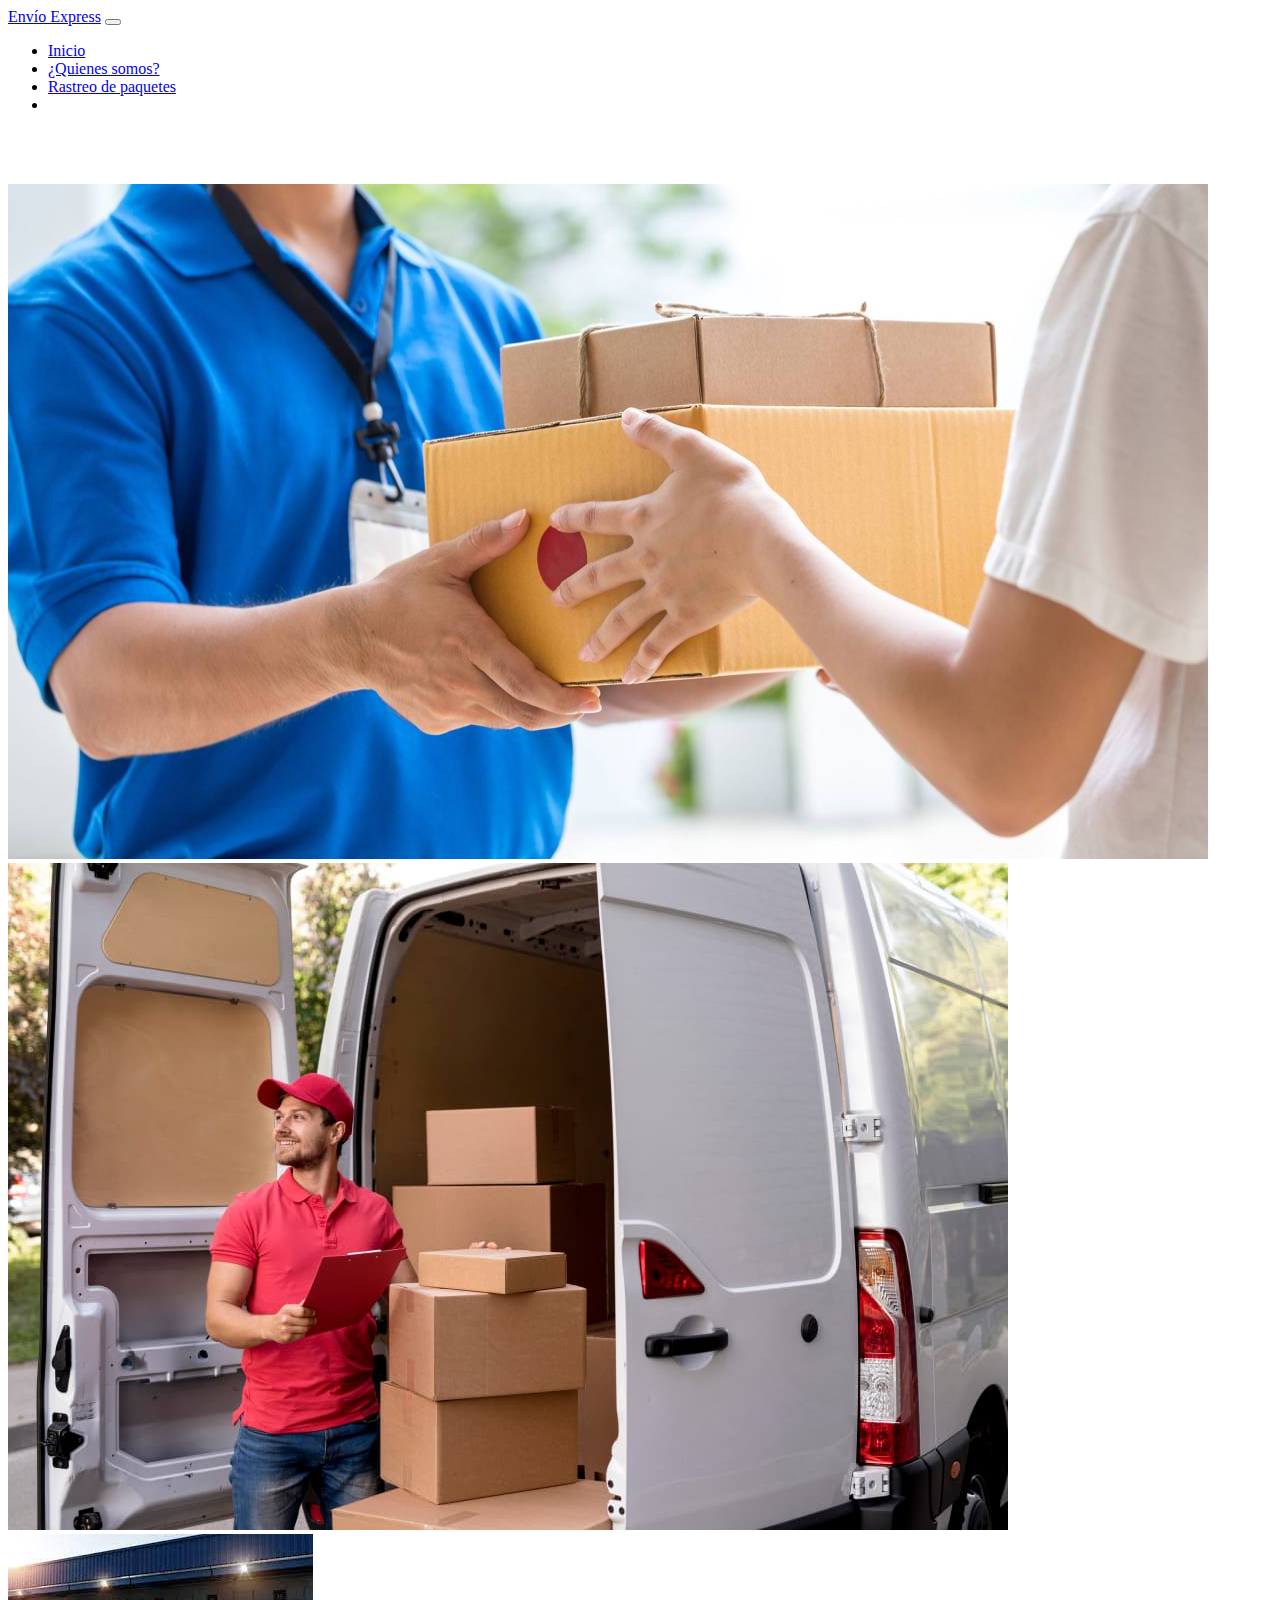
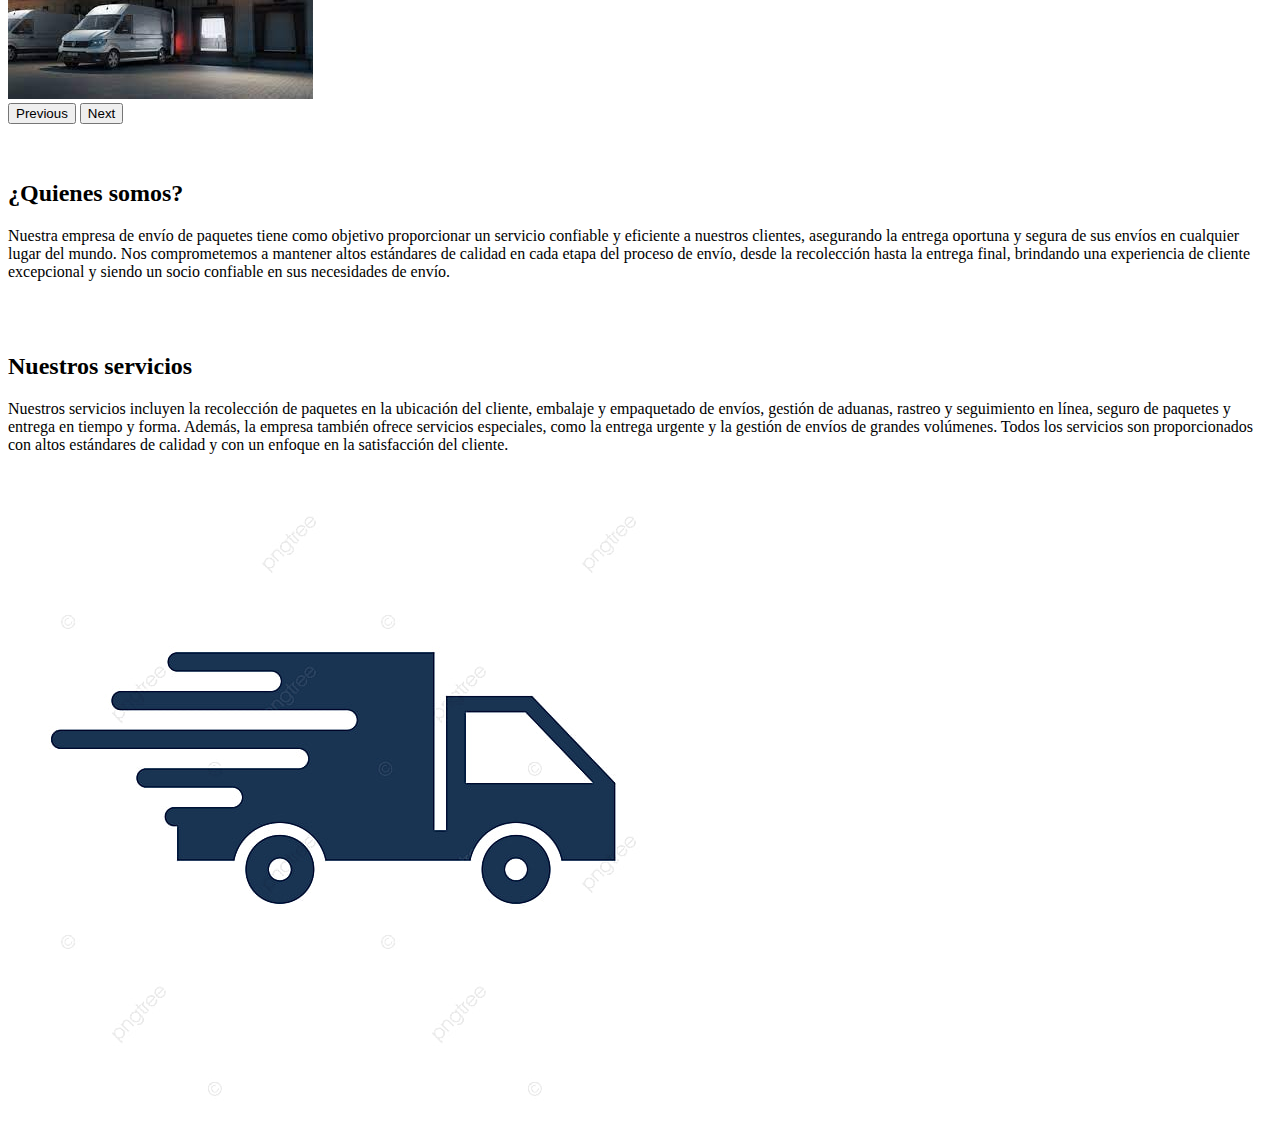
<file: index.html>
<!DOCTYPE html>
<html lang="en">
<head>
    <meta charset="UTF-8">
    <meta http-equiv="X-UA-Compatible" content="IE=edge">
    <meta name="viewport" content="width=device-width, initial-scale=1.0">
    <title>Inicio</title>
    <link href="https://cdn.jsdelivr.net/npm/bootstrap@5.3.0-alpha3/dist/css/bootstrap.min.css" rel="stylesheet" integrity="sha384-KK94CHFLLe+nY2dmCWGMq91rCGa5gtU4mk92HdvYe+M/SXH301p5ILy+dN9+nJOZ" crossorigin="anonymous">
   <script src="https://cdn.jsdelivr.net/npm/bootstrap@5.3.0-alpha3/dist/js/bootstrap.bundle.min.js" integrity="sha384-ENjdO4Dr2bkBIFxQpeoTz1HIcje39Wm4jDKdf19U8gI4ddQ3GYNS7NTKfAdVQSZe" crossorigin="anonymous"></script>
</head>
<body>
    
    <!--Barra de navegacion-->
<nav class="navbar navbar-expand-lg bg-body-tertiary">
  <div class="container-fluid">
    <a class="navbar-brand" href="#">Envío Express</a>
    <button class="navbar-toggler" type="button" data-bs-toggle="collapse" data-bs-target="#navbarNavDropdown" aria-controls="navbarNavDropdown" aria-expanded="false" aria-label="Toggle navigation">
      <span class="navbar-toggler-icon"></span>
    </button>
    <div class="collapse navbar-collapse" id="navbarNavDropdown">
      <ul class="navbar-nav">
        <li class="nav-item">
          <a class="nav-link active" aria-current="page" href="#">Inicio</a>
        </li>
        <li class="nav-item">
          <a class="nav-link" href="#">¿Quienes somos?</a>
        </li>
        <li class="nav-item">
          <a class="nav-link" href="rastreo.html">Rastreo de paquetes</a>
        </li>
        <li class="nav-item dropdown">
          
        </li>
      </ul>
    </div>
  </div>
</nav>

<br>
<br>
<br>

<!--Carrusel de imagenes-->

<div id="carouselExample" class="carousel slide" id="carrusel">
  <div class="carousel-inner">
    <div class="carousel-item active">
      <img src="img/img1.jpg" class="d-block w-100" alt="...">
    </div>
    <div class="carousel-item">
      <img src="img/img2.jpg" class="d-block w-100" alt="...">
    </div>
    <div class="carousel-item">
      <img src="img/img3.jpeg" class="d-block w-100" alt="...">
    </div>
  </div>
  <button class="carousel-control-prev" type="button" data-bs-target="#carouselExample" data-bs-slide="prev">
    <span class="carousel-control-prev-icon" aria-hidden="true"></span>
    <span class="visually-hidden">Previous</span>
  </button>
  <button class="carousel-control-next" type="button" data-bs-target="#carouselExample" data-bs-slide="next">
    <span class="carousel-control-next-icon" aria-hidden="true"></span>
    <span class="visually-hidden">Next</span>
  </button>
</div>

<!--Quienes somos-->

<br>
<br>
<h2>¿Quienes somos?</h2>

<p>Nuestra empresa de envío de paquetes tiene como objetivo proporcionar un servicio confiable y eficiente a nuestros clientes, asegurando la entrega oportuna y segura de sus envíos en cualquier lugar del mundo. Nos comprometemos a mantener altos estándares de calidad en cada etapa del proceso de envío, desde la recolección hasta la entrega final, brindando una experiencia de cliente excepcional y siendo un socio confiable en sus necesidades de envío.</p>


<!--Nuestros servicios-->
<br>
<br>

<h2>Nuestros servicios</h2>

<p>Nuestros servicios incluyen la recolección de paquetes en la ubicación del cliente, embalaje y empaquetado de envíos, gestión de aduanas, rastreo y seguimiento en línea, seguro de paquetes y entrega en tiempo y forma. Además, la empresa también ofrece servicios especiales, como la entrega urgente y la gestión de envíos de grandes volúmenes. Todos los servicios son proporcionados con altos estándares de calidad y con un enfoque en la satisfacción del cliente.</p>


<div id="imagen">

    <img src="img/camion.jpg" alt="">
</div>




</body>
</html>
</file>
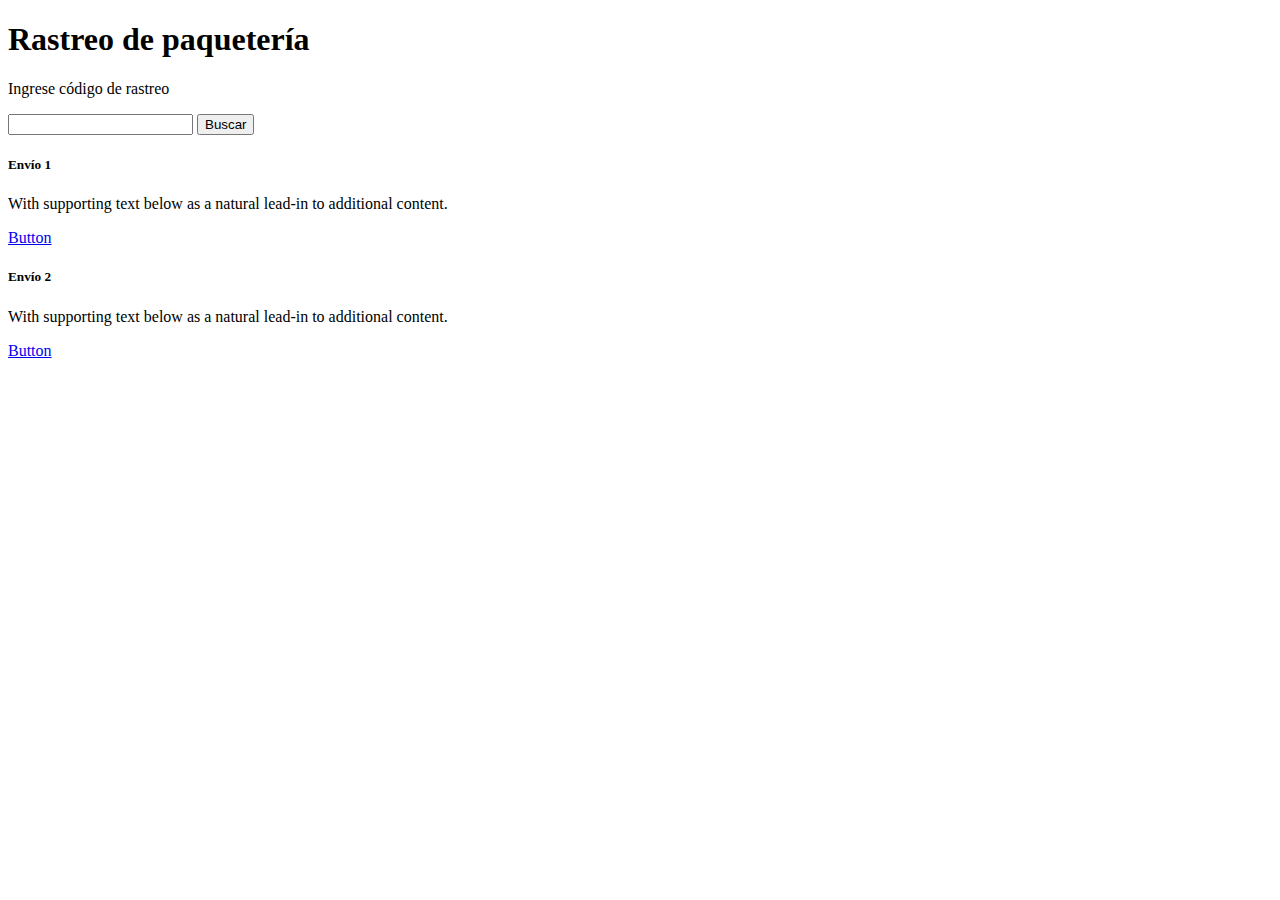
<file: rastreo.html>
<!DOCTYPE html>
<html lang="en">
<head>
    <meta charset="UTF-8">
    <meta http-equiv="X-UA-Compatible" content="IE=edge">
    <meta name="viewport" content="width=device-width, initial-scale=1.0">
    <title>Rastreo</title>
    <link href="https://cdn.jsdelivr.net/npm/bootstrap@5.3.0-alpha3/dist/css/bootstrap.min.css" rel="stylesheet" integrity="sha384-KK94CHFLLe+nY2dmCWGMq91rCGa5gtU4mk92HdvYe+M/SXH301p5ILy+dN9+nJOZ" crossorigin="anonymous">
   <script src="https://cdn.jsdelivr.net/npm/bootstrap@5.3.0-alpha3/dist/js/bootstrap.bundle.min.js" integrity="sha384-ENjdO4Dr2bkBIFxQpeoTz1HIcje39Wm4jDKdf19U8gI4ddQ3GYNS7NTKfAdVQSZe" crossorigin="anonymous"></script>

</head>
<body>
    
<h1>Rastreo de paquetería</h1>

<p>Ingrese código de rastreo</p>
<input type="text">
<button type="button" class="btn btn-secondary">Buscar</button>

<!--Envios-->
<div class="card w-75 mb-3">
    <div class="card-body">
      <h5 class="card-title">Envío 1</h5>
      <p class="card-text">With supporting text below as a natural lead-in to additional content.</p>
      <a href="#" class="btn btn-primary">Button</a>
    </div>
  </div>
  
  <div class="card w-50">
    <div class="card-body">
      <h5 class="card-title">Envío 2</h5>
      <p class="card-text">With supporting text below as a natural lead-in to additional content.</p>
      <a href="#" class="btn btn-primary">Button</a>
    </div>
  </div>



</body>
</html>
</file>
